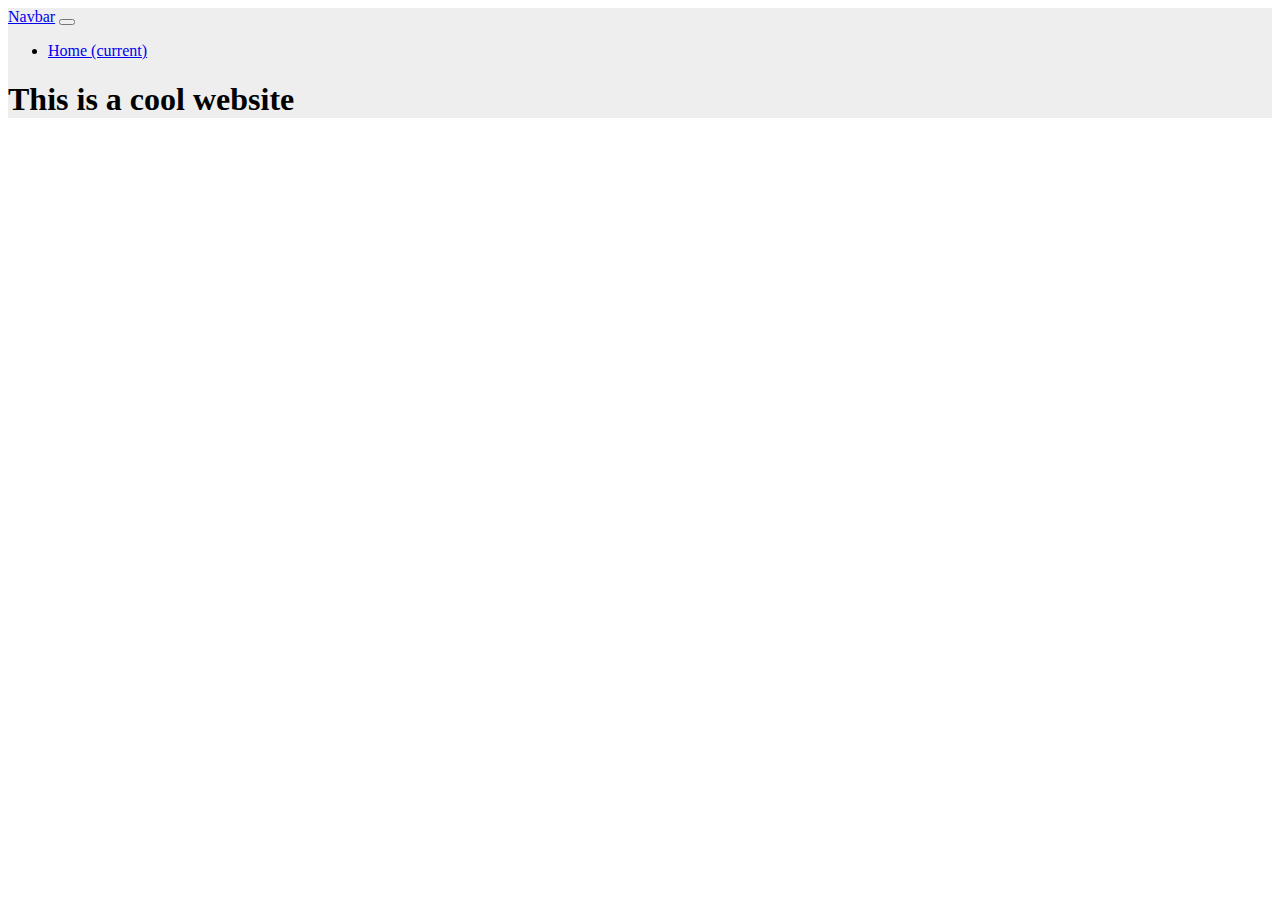
<file: index.html>
<!DOCTYPE html>
<html lang="en" dir="ltr">
  <head>
    <meta charset="utf-8">
    <title>Cool Website Thing</title>
    <link rel="stylesheet" href="https://stackpath.bootstrapcdn.com/bootstrap/4.1.3/css/bootstrap.min.css" integrity="sha384-MCw98/SFnGE8fJT3GXwEOngsV7Zt27NXFoaoApmYm81iuXoPkFOJwJ8ERdknLPMO" crossorigin="anonymous">
    <link rel="stylesheet" type="text/css" href="css/master.css">
  </head>
  <body>
    <div class="main">
      <nav class="navbar navbar-expand-lg theme-default bg-light">
        <a class="navbar-brand" href="#">Navbar</a>
        <button class="navbar-toggler" type="button" data-toggle="collapse" data-target="#navbarSupportedContent" aria-controls="navbarSupportedContent" aria-expanded="false" aria-label="Toggle navigation">
          <span class="navbar-toggler-icon"></span>
        </button>

        <div class="collapse navbar-collapse" id="navbarSupportedContent">
          <ul class="navbar-nav mr-auto">
            <li class="nav-item">
              <a class="nav-link" href="index.html">Home <span class="sr-only">(current)</span></a>
            </li>
          </ul>
        </div>
      </nav>
      <h1>This is a cool website</h1>
    </div>
    <script src="https://code.jquery.com/jquery-3.3.1.slim.min.js" integrity="sha384-q8i/X+965DzO0rT7abK41JStQIAqVgRVzpbzo5smXKp4YfRvH+8abtTE1Pi6jizo" crossorigin="anonymous"></script>
    <script src="https://cdnjs.cloudflare.com/ajax/libs/popper.js/1.14.3/umd/popper.min.js" integrity="sha384-ZMP7rVo3mIykV+2+9J3UJ46jBk0WLaUAdn689aCwoqbBJiSnjAK/l8WvCWPIPm49" crossorigin="anonymous"></script>
    <script src="https://stackpath.bootstrapcdn.com/bootstrap/4.1.3/js/bootstrap.min.js" integrity="sha384-ChfqqxuZUCnJSK3+MXmPNIyE6ZbWh2IMqE241rYiqJxyMiZ6OW/JmZQ5stwEULTy" crossorigin="anonymous"></script>
  </body>
</html>
</file>
<file: css/master.css>
:root {
  --main-color: #b600c1;
}

.main {
  background-color: #EEEEEE;
}

.navbar .theme-defualt {
  background-color: var(main-color);
}

h1 {
  color: var(main-color);
}
</file>
